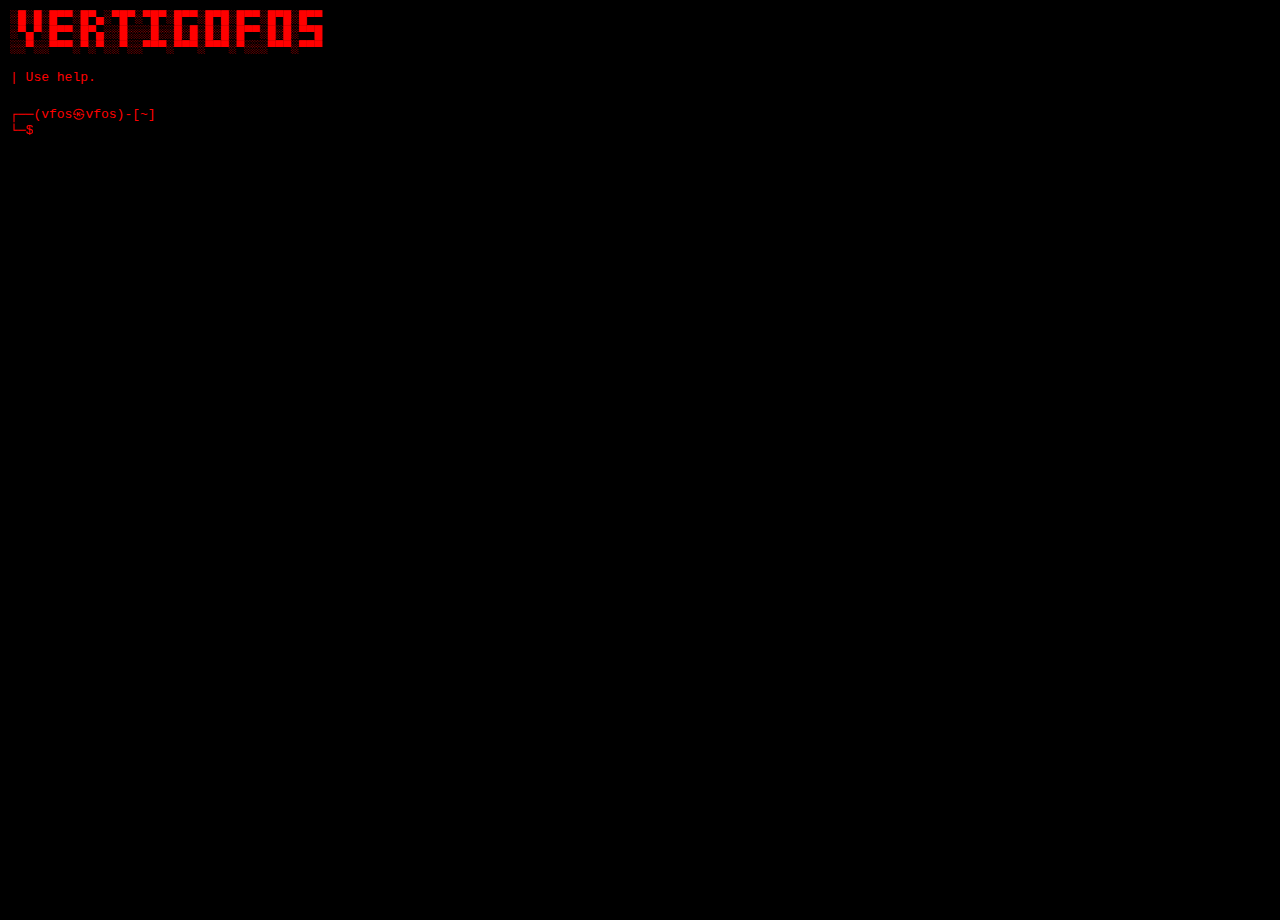
<file: index.html>
<!DOCTYPE html>
<html lang="pt-br">
<head>
    <meta charset="UTF-8">
    <meta name="viewport" content="width=device-width, initial-scale=1.0">
    <title>Know Linux?</title>
    <link rel="stylesheet" href="css/style.css">
</head>
<body>
    <div class="containerTerminal">
        <div class="outputTerminal"></div>

        <div class="input-line">
            <div class="prompt-container">
                <div class="prompt-line1">┌──(vfos㉿vfos)-[<span id="currentDir">~</span>]</div>
                <div class="prompt-line2">└─$ <input type="text" id="terminalInput" autofocus /></div>
            </div>
        </div>
    </div>

    <script src="js/terminal.js"></script>
</body>
</html>
</file>
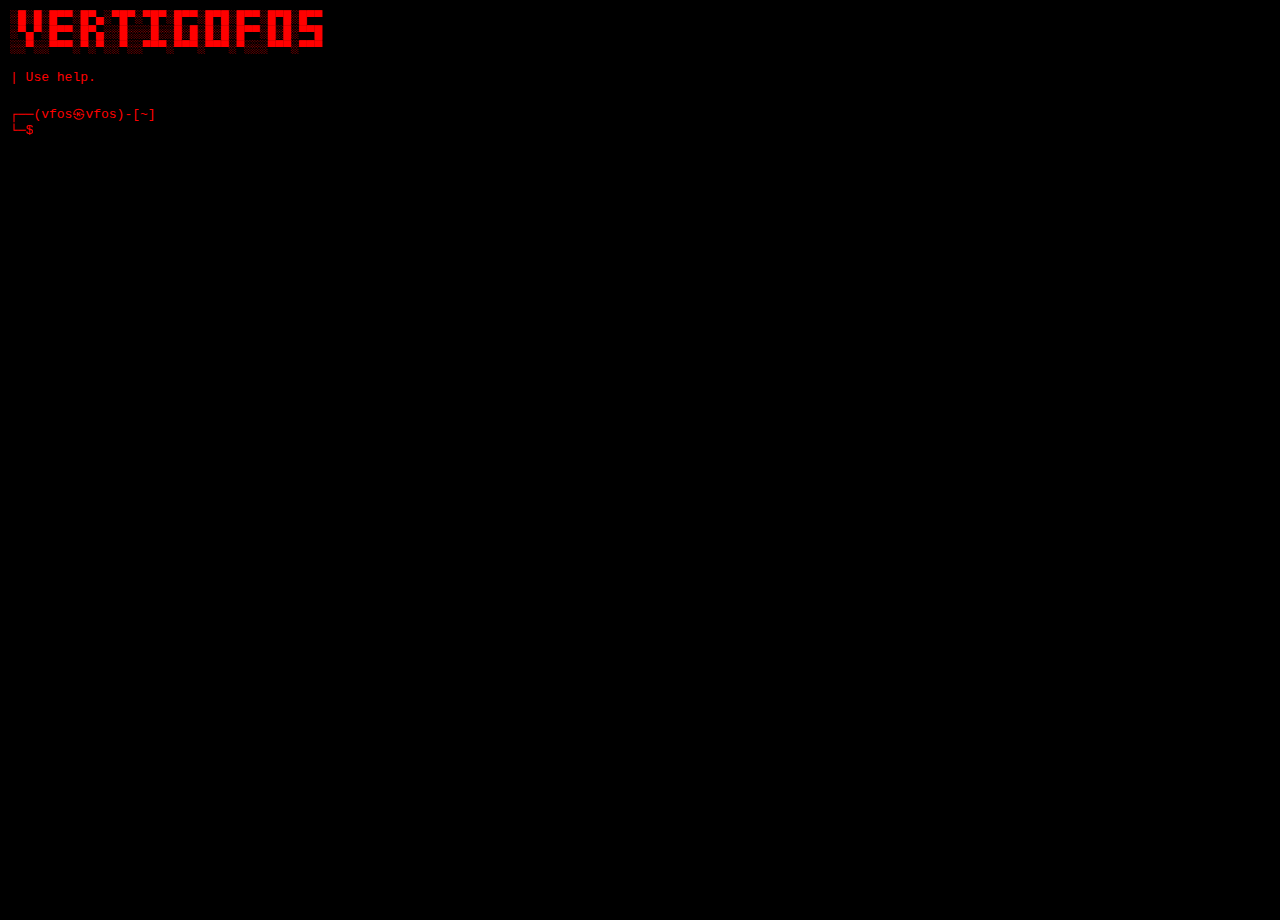
<file: html/index.html>
<!DOCTYPE html>
<html lang="pt-br">
<head>
    <meta charset="UTF-8">
    <meta name="viewport" content="width=device-width, initial-scale=1.0">
    <title>Know Linux?</title>
    <link rel="stylesheet" href="../css/style.css">
</head>
<body>
    <div class="containerTerminal">
        <div class="outputTerminal"></div>

        <div class="input-line">
            <div class="prompt-container">
                <div class="prompt-line1">┌──(vfos㉿vfos)-[<span id="currentDir">~</span>]</div>
                <div class="prompt-line2">└─$ <input type="text" id="terminalInput" autofocus /></div>
            </div>
        </div>
    </div>

    <script src="../js/terminal.js"></script>
</body>
</html>
</file>
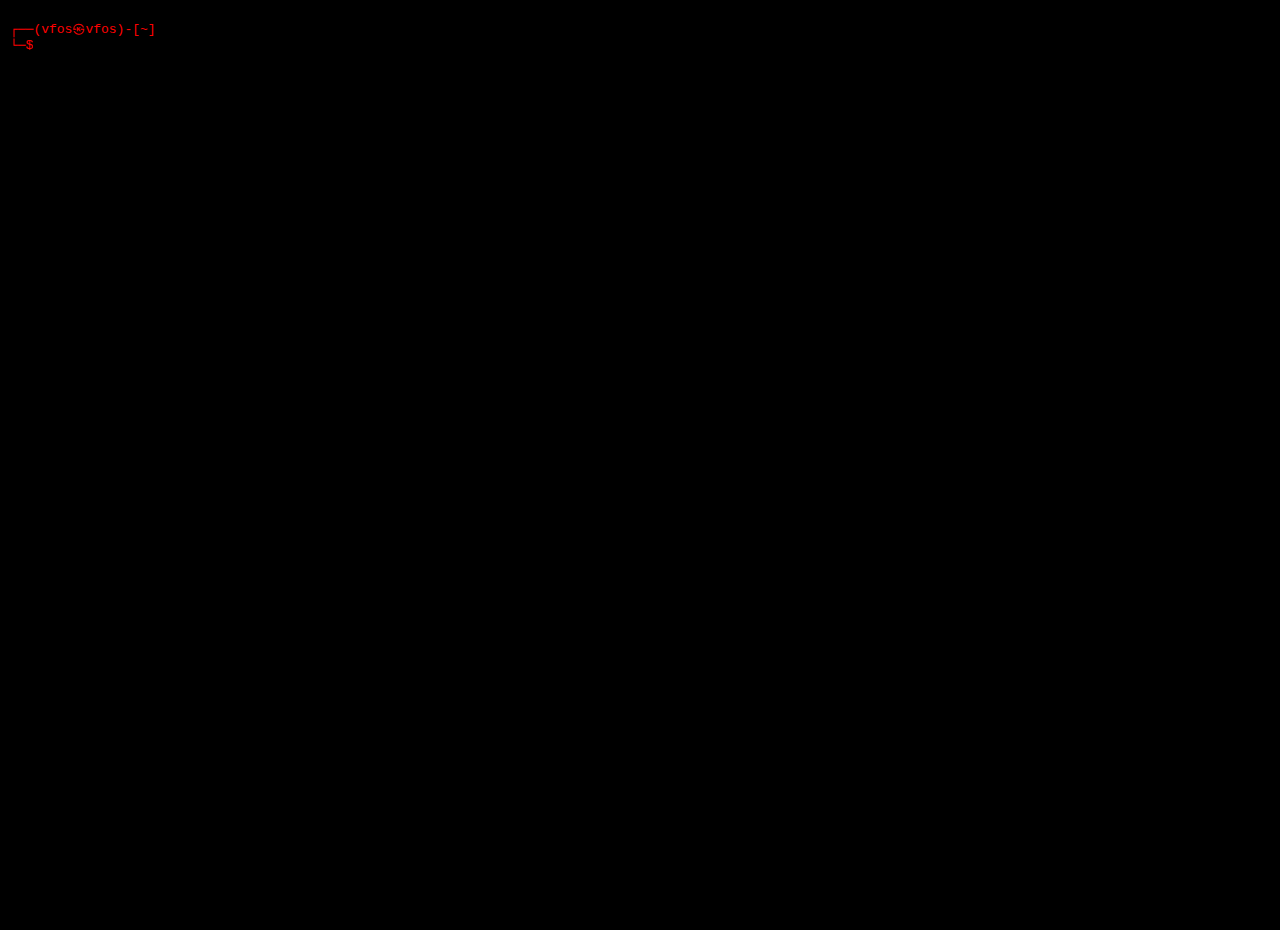
<file: static/index.html>
<!DOCTYPE html>
<html lang="pt-br">
<head>
    <meta charset="UTF-8">
    <meta name="viewport" content="width=device-width, initial-scale=1.0">
    <title>Please Yourself Now</title>
    <link rel="stylesheet" href="/css/style.css">
</head>
<body>
    <div class="containerTerminal">
        <div class="outputTerminal"></div>

        <div class="input-line">
            <div class="prompt-container">
                <div class="prompt-line1">┌──(vfos㉿vfos)-[<span id="currentDir">~</span>]</div>
                <div class="prompt-line2">└─$ <input type="text" id="terminalInput" autofocus /></div>
            </div>
        </div>
    </div>

    <script>
        const containerTerminal = document.querySelector('.containerTerminal');
        const terminalInput = document.getElementById('terminalInput');
        const inputLine = document.querySelector('.input-line');
        const outputTerminal = document.querySelector('.outputTerminal');
        const currentDirSpan = document.getElementById('currentDir');
        
        let currentDir = '/';

        function updatePrompt() {
            const displayDir = currentDir === '/' ? '~' : currentDir;
            currentDirSpan.textContent = displayDir;
        }

        terminalInput.addEventListener('keydown', async function(event) {
            if (event.key === 'Enter') {
                event.preventDefault();
                const command = terminalInput.value;
                
                // Adiciona o comando ao histórico
                const historyLine = document.createElement('div');
                const displayDir = currentDir === '/' ? '~' : currentDir;
                historyLine.innerHTML = `<div class="history-prompt">┌──(vfos㉿vfos)-[${displayDir}]</div><div class="history-command">└─$ ${command}</div>`;
                historyLine.classList.add('history-item');
                outputTerminal.appendChild(historyLine);

                // Processa o comando via backend Rust
                if (command.trim() !== '') {
                    if (command.trim() === 'clear') {
                        outputTerminal.innerHTML = '';
                    } else {
                        try {
                            const response = await fetch('/api/command', {
                                method: 'POST',
                                headers: {
                                    'Content-Type': 'application/json',
                                },
                                body: JSON.stringify({ 
                                    command: command,
                                    current_dir: currentDir
                                })
                            });

                            const data = await response.json();
                            
                            // Atualiza o diretório se mudou
                            if (data.new_dir) {
                                currentDir = data.new_dir;
                                updatePrompt();
                            }
                            
                            if (data.output && data.output !== 'CLEAR_TERMINAL') {
                                const resultLine = document.createElement('div');
                                resultLine.textContent = data.output;
                                resultLine.classList.add('output-line');
                                outputTerminal.appendChild(resultLine);
                            } else if (data.output === 'CLEAR_TERMINAL') {
                                outputTerminal.innerHTML = '';
                            }
                        } catch (error) {
                            const errorLine = document.createElement('div');
                            errorLine.textContent = 'Erro ao processar comando: ' + error.message;
                            errorLine.classList.add('error-line');
                            outputTerminal.appendChild(errorLine);
                        }
                    }
                }

                terminalInput.value = '';
                containerTerminal.scrollTop = containerTerminal.scrollHeight;
            }
        });
    </script>
</body>
</html>
</file>
<file: css/style.css>
body {
    background-color: #000000;
    color: #ff0000;
    font-family: monospace;
    margin: 0;
    padding: 10px;
}

.containerTerminal {
    min-height: 100vh;
}

.outputTerminal {
    margin-bottom: 10px;
}

.input-line {
    display: block;
}

.prompt-container {
    display: block;
}

.prompt-line1 {
    color: #ff0000;
    margin: 0;
    padding: 0;
}

.prompt-line2 {
    color: #ff0000;
    margin: 0;
    padding: 0;
    display: flex;
    align-items: center;
}

.history-item {
    margin-bottom: 10px;
    color: #ff0000;
}

.history-prompt {
    color: #ff0000;
    margin: 0;
    padding: 0;
}

.history-command {
    color: #ff0000;
    margin: 0;
    padding: 0;
}

#terminalInput {
    background-color: #000000;
    color: #ff0000;
    border: none;
    outline: none;
    flex-grow: 1;
    font-family: monospace;
    margin: 0;
    padding: 0;
}

.output-line {
    color: #ffffff;
    white-space: pre-wrap;
    font-family: monospace;
    margin: 0 0 10px 0;
    padding: 0;
}

.error-line {
    color: #ff6666;
    margin: 0 0 10px 0;
    padding: 0;
}
</file>
